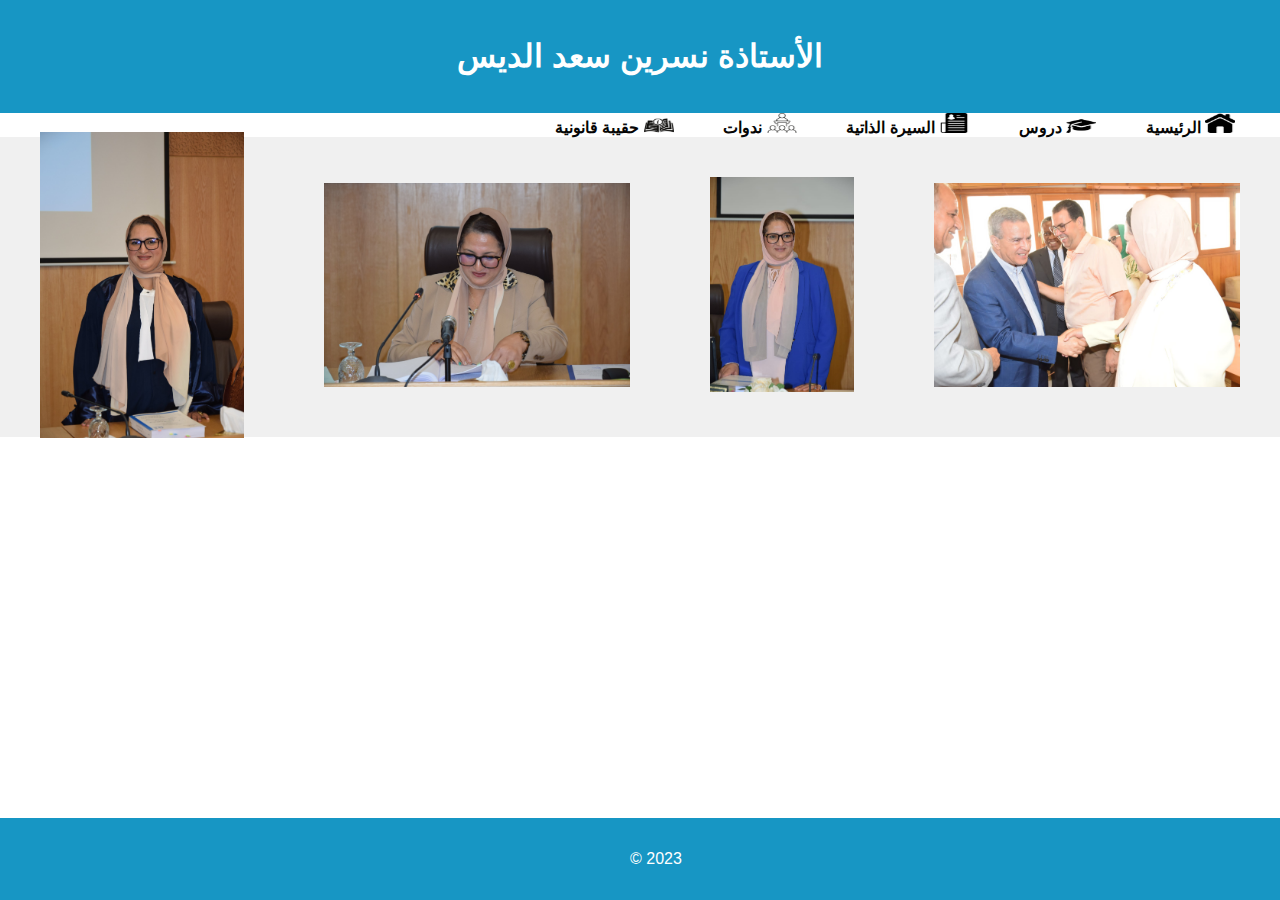
<file: index.html>
<!DOCTYPE html>
<html>
    <head>
        <title>SITE</title>
        <meta charset="UTF-8">
        <meta name="viewport" content="width=device-width, initial-scale=1.0">
        <title>Mon Site Web</title>
        <link rel="stylesheet" href="styles.css">
    </head>
    <body>
       
        <header>
            <h1> الأستاذة نسرين سعد الديس</h1>
        </header>
        <nav class="navigation">
           
            <a href="reference.html"><b>حقيبة قانونية </b><img src="ref.png" alt="ref"></a>
            <a href="conference.html"><b> ندوات </b><img src="conf.png" alt="conf"></a>
            <a href="cv.html"><b>السيرة الذاتية</b> <img src="cv.png" alt="cv"></a>
            <a href="cours.html"><b> دروس </b><img src="pdf.png" alt="pdf"></a>
            <a href="index.html"> <b>الرئيسية </b> <img src="accueil.png" alt="Accueil"></a>
        </nav>
        </header>
    
        <section class="hero">
      

          <figure>
            <img src="npic8.jpeg">
        </figure>

        <figure>
            <img src="npic9.jpeg">
        </figure>

        <figure>
            <img src="npic10.jpeg">
        </figure>

        <figure>
            <img src="npic11.jpeg">
        </figure>
         
        </section>
  
        <footer>
            <p>&copy; 2023 </p>
        </footer>
    </body>
</html>
</file>
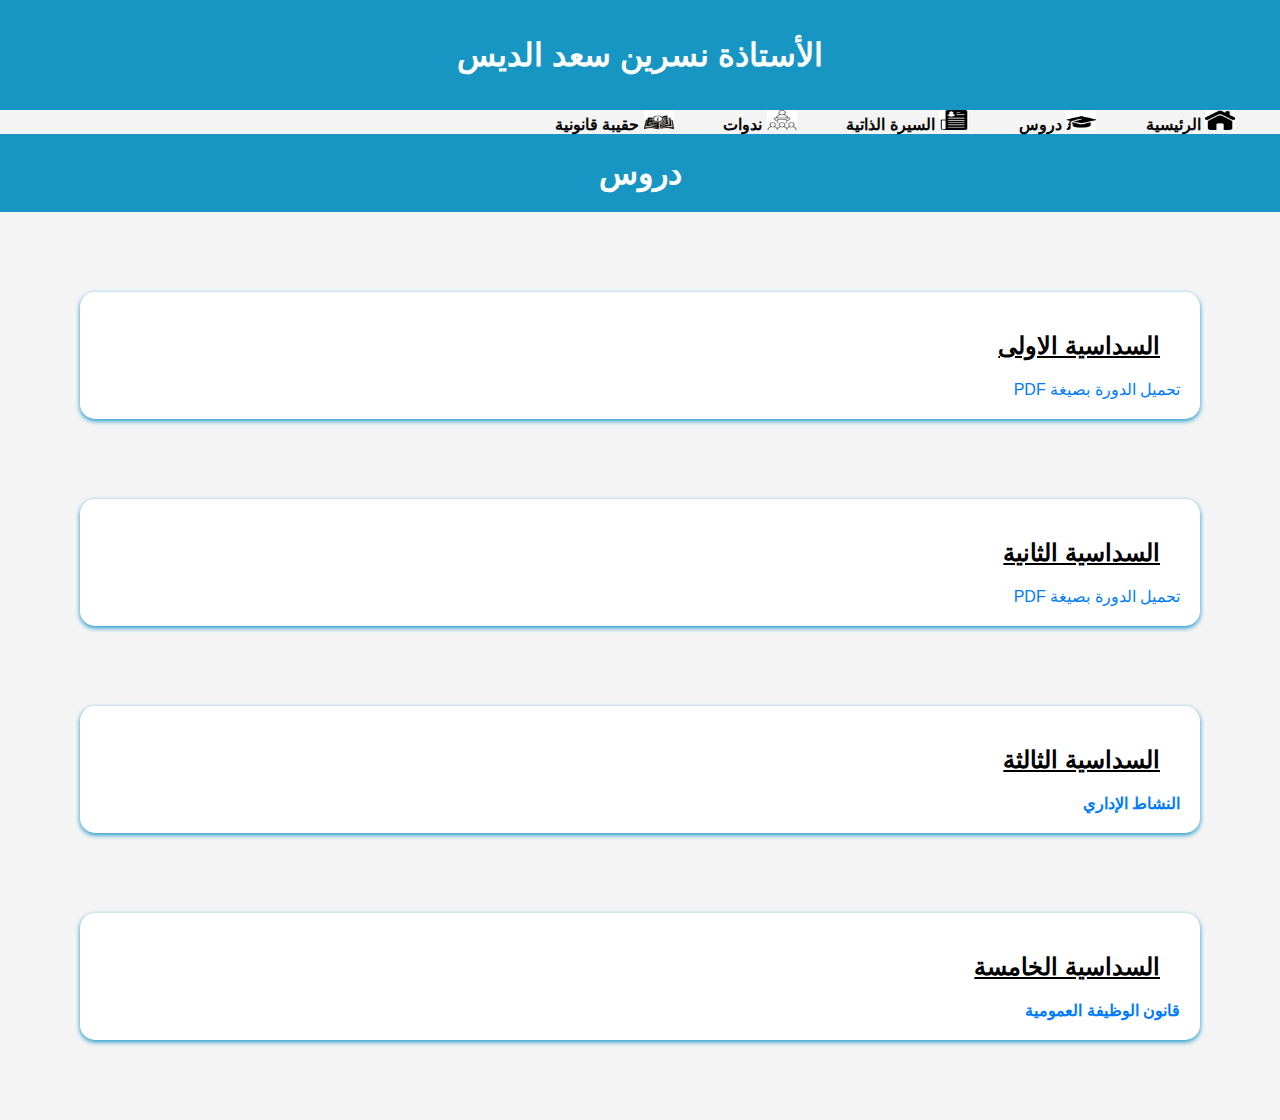
<file: cours.html>
<!DOCTYPE html>
<html lang="en">

<head>
    <meta charset="UTF-8">
    <meta name="viewport" content="width=device-width, initial-scale=1.0">
    <link rel="stylesheet" href="styles.css">
    <title>Cours</title>
    <style>
        body {
            font-family: Arial, sans-serif;
            background-color: #f4f4f4;
            margin: 0;
            padding: 0;
        }

        h1 {
            text-align: center;
            background-color: hwb(196 9% 23%);
            color: #fff;
            padding: 20px;
            margin: 0;

        }

        h2 {
            text-align: right;
            color: hsl(0, 0%, 0%);
            padding: 20px;
            margin: 0;
            text-decoration: underline;
            text-shadow: hwb(0 9% 91%);
        }

        .cours {
            background-color: #fff;
            padding: 20px;
            border-radius: 15px;
            box-shadow: 0 2px 5px hwb(196 9% 23%);
            margin: 80px;
            text-align: right;
          
        }

        a {
            color: #007bff;
            text-decoration: none;
        }

        a:hover {
            text-decoration: underline;
        }
    </style>
</head>

<body>
  
        <header>
            <h1> الأستاذة نسرين سعد الديس</h1>
        </header>
        <nav class="navigation">
           
            <a href="reference.html"><b>حقيبة قانونية </b><img src="ref.png" alt="ref"></a>
            <a href="conference.html"><b> ندوات </b><img src="conf.png" alt="conf"></a>
            <a href="cv.html"><b>السيرة الذاتية</b> <img src="cv.png" alt="cv"></a>
            <a href="cours.html"><b> دروس </b><img src="pdf.png" alt="pdf"></a>
            <a href="index.html"> <b>الرئيسية </b> <img src="accueil.png" alt="Accueil"></a>
        </nav>
     
    <h1>دروس</h1>

    <div class="cours">
        <h2>السداسية الاولى</h2>
        <a href="chemin/vers/cours-mathematiques.pdf" target="_blank"> PDF تحميل الدورة بصيغة </a>
    </div>

    <div class="cours">
        <h2>السداسية الثانية</h2>
        <a href="chemin/vers/cours-physique.pdf" target="_blank"> PDF تحميل الدورة بصيغة </a>
    </div>

    <div class="cours">
        <h2>السداسية الثالثة</h2>
        <a href="النشاط الإداري الحصة الأولى.pdf"> <b>النشاط الإداري </b></a>
    </div>

    <div class="cours">
        <h2>السداسية الخامسة</h2>
        <a href="محاضرات السداسي الخامس.pdf"> <b>    قانون الوظيفة العمومية </b></a>
    </div>
</body>
</html>
</file>
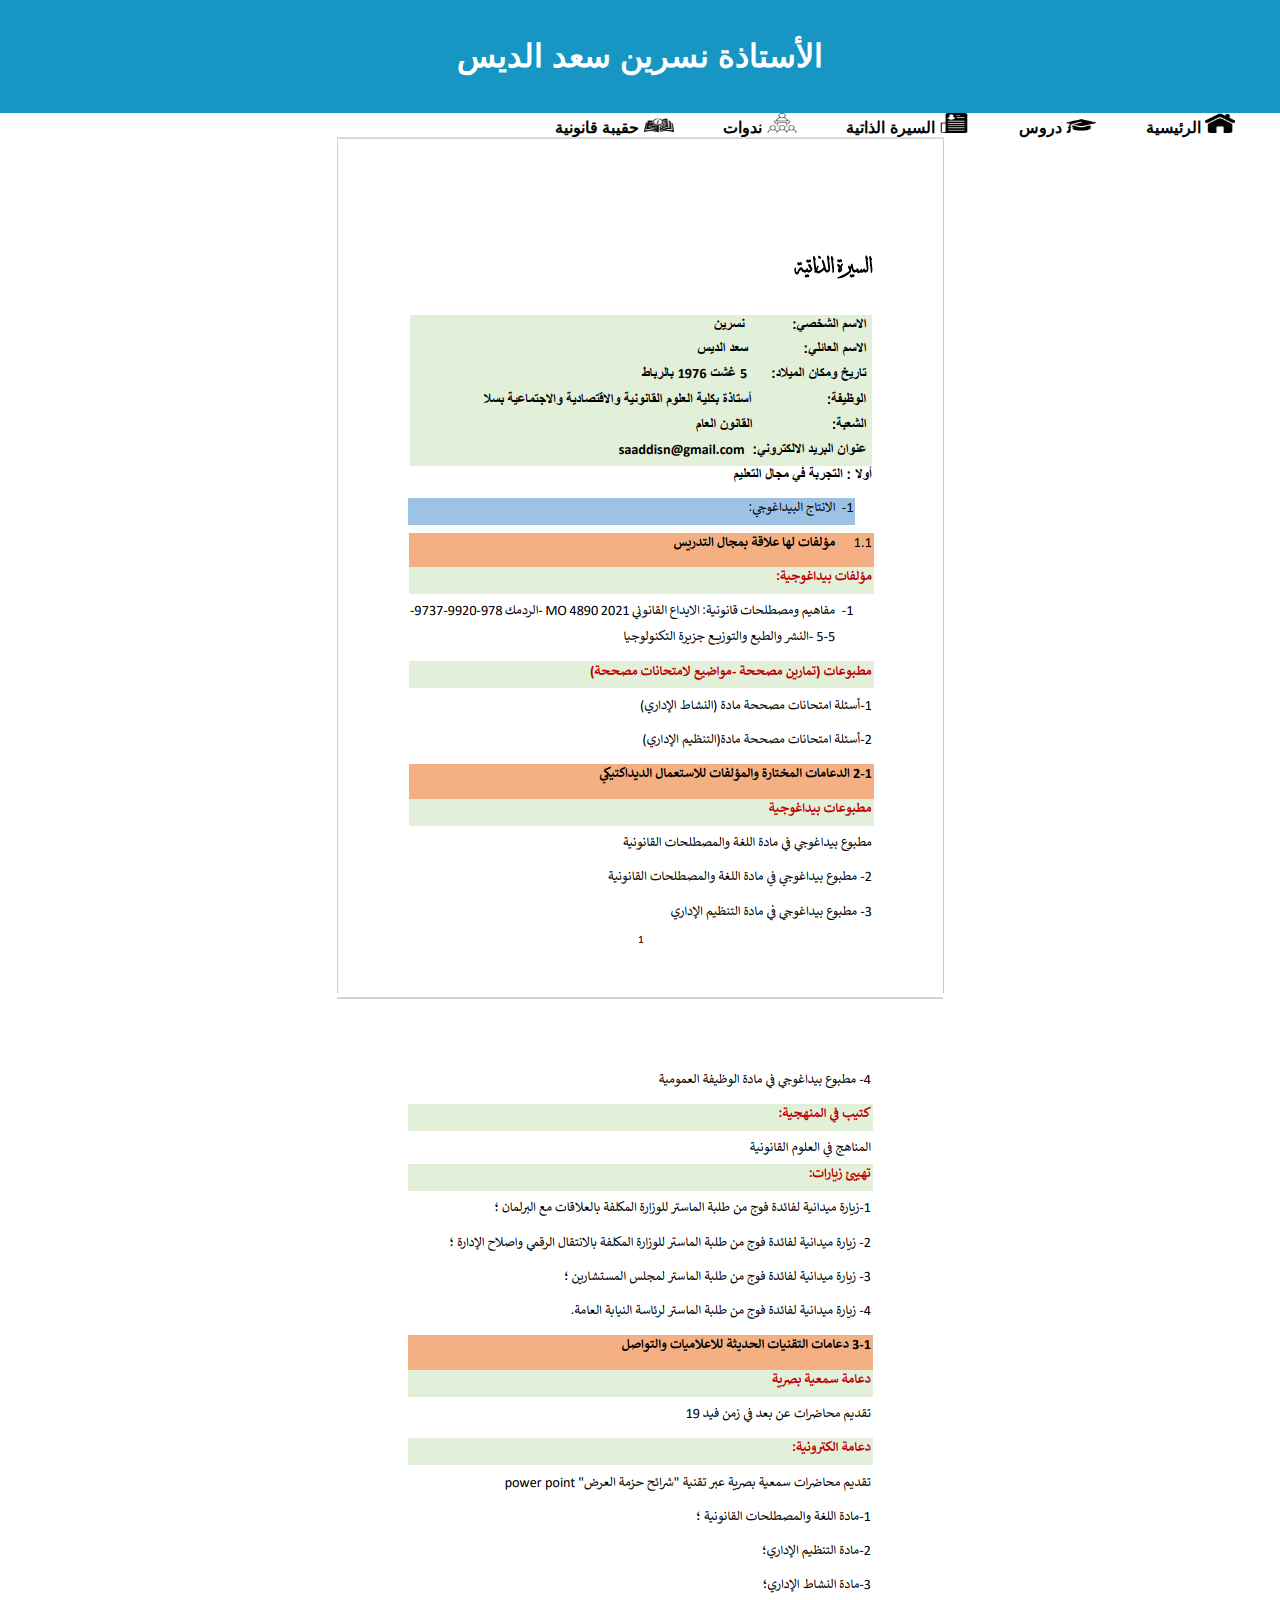
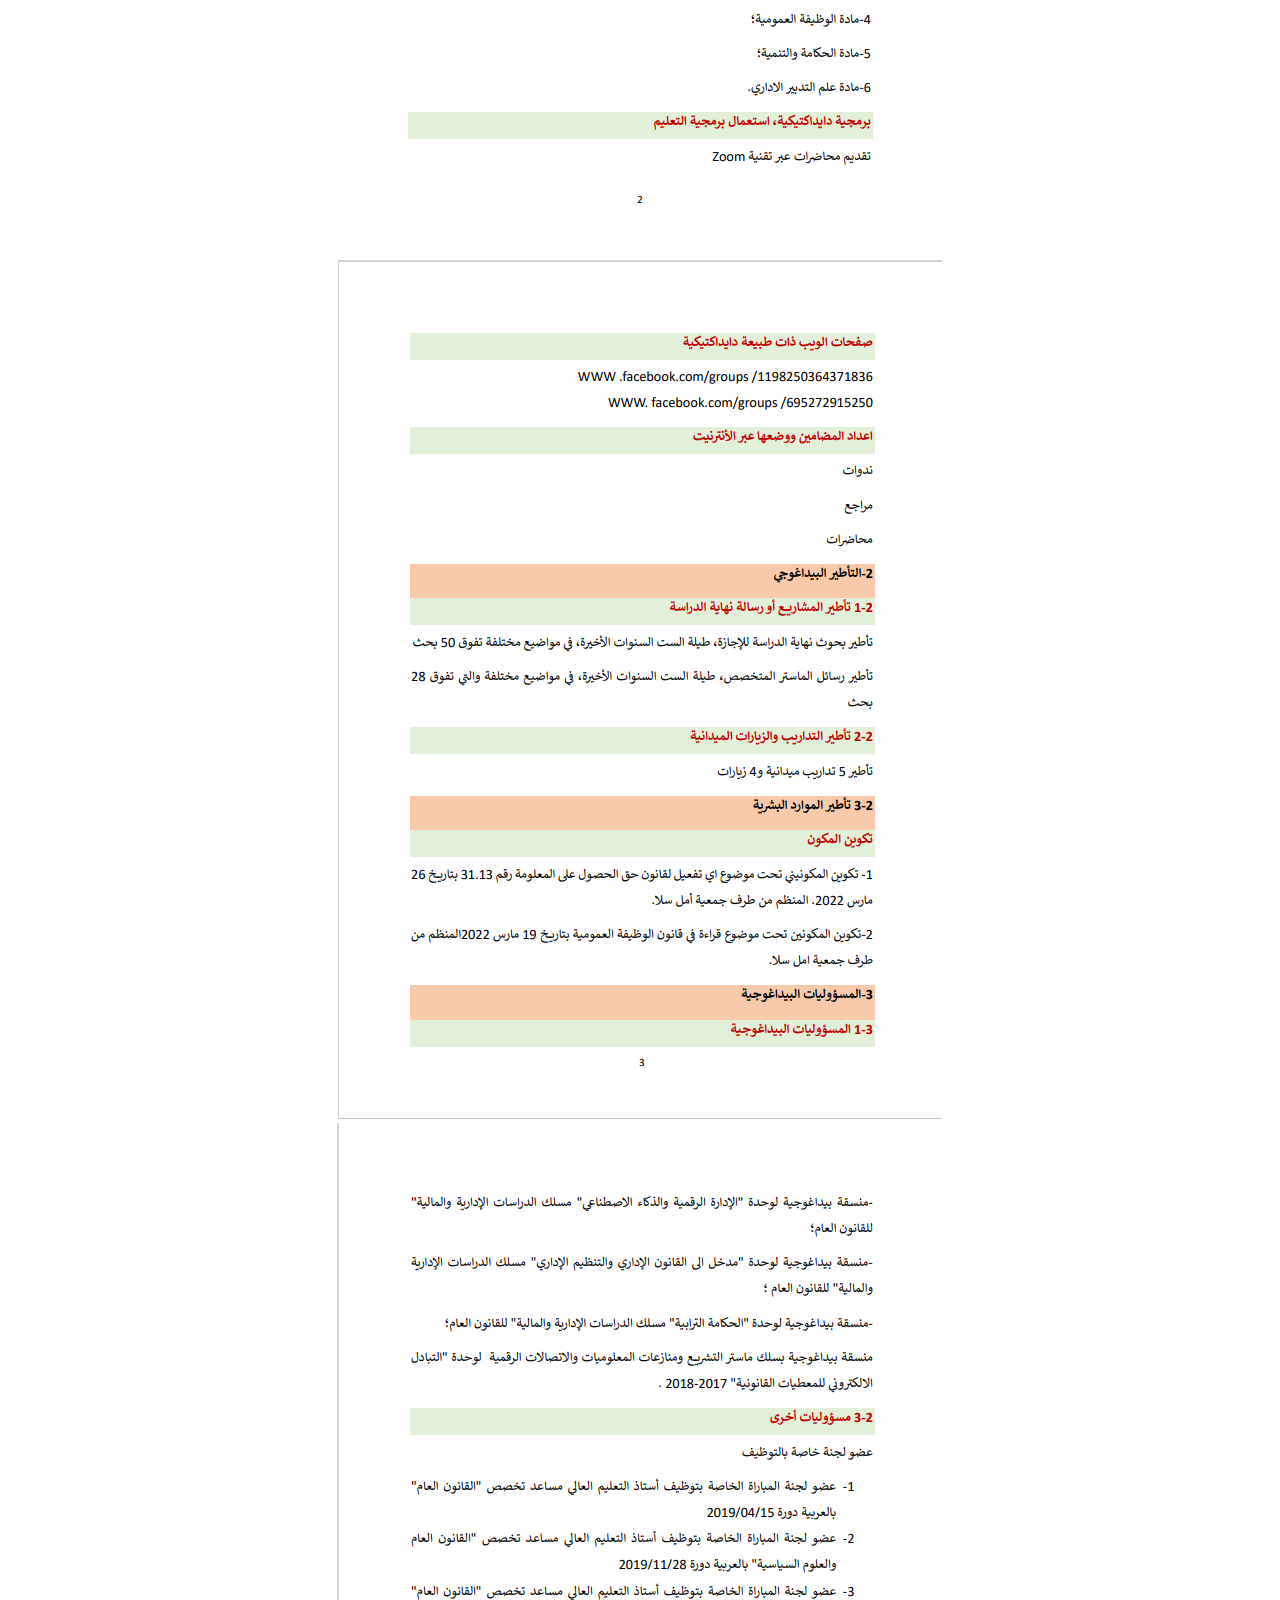
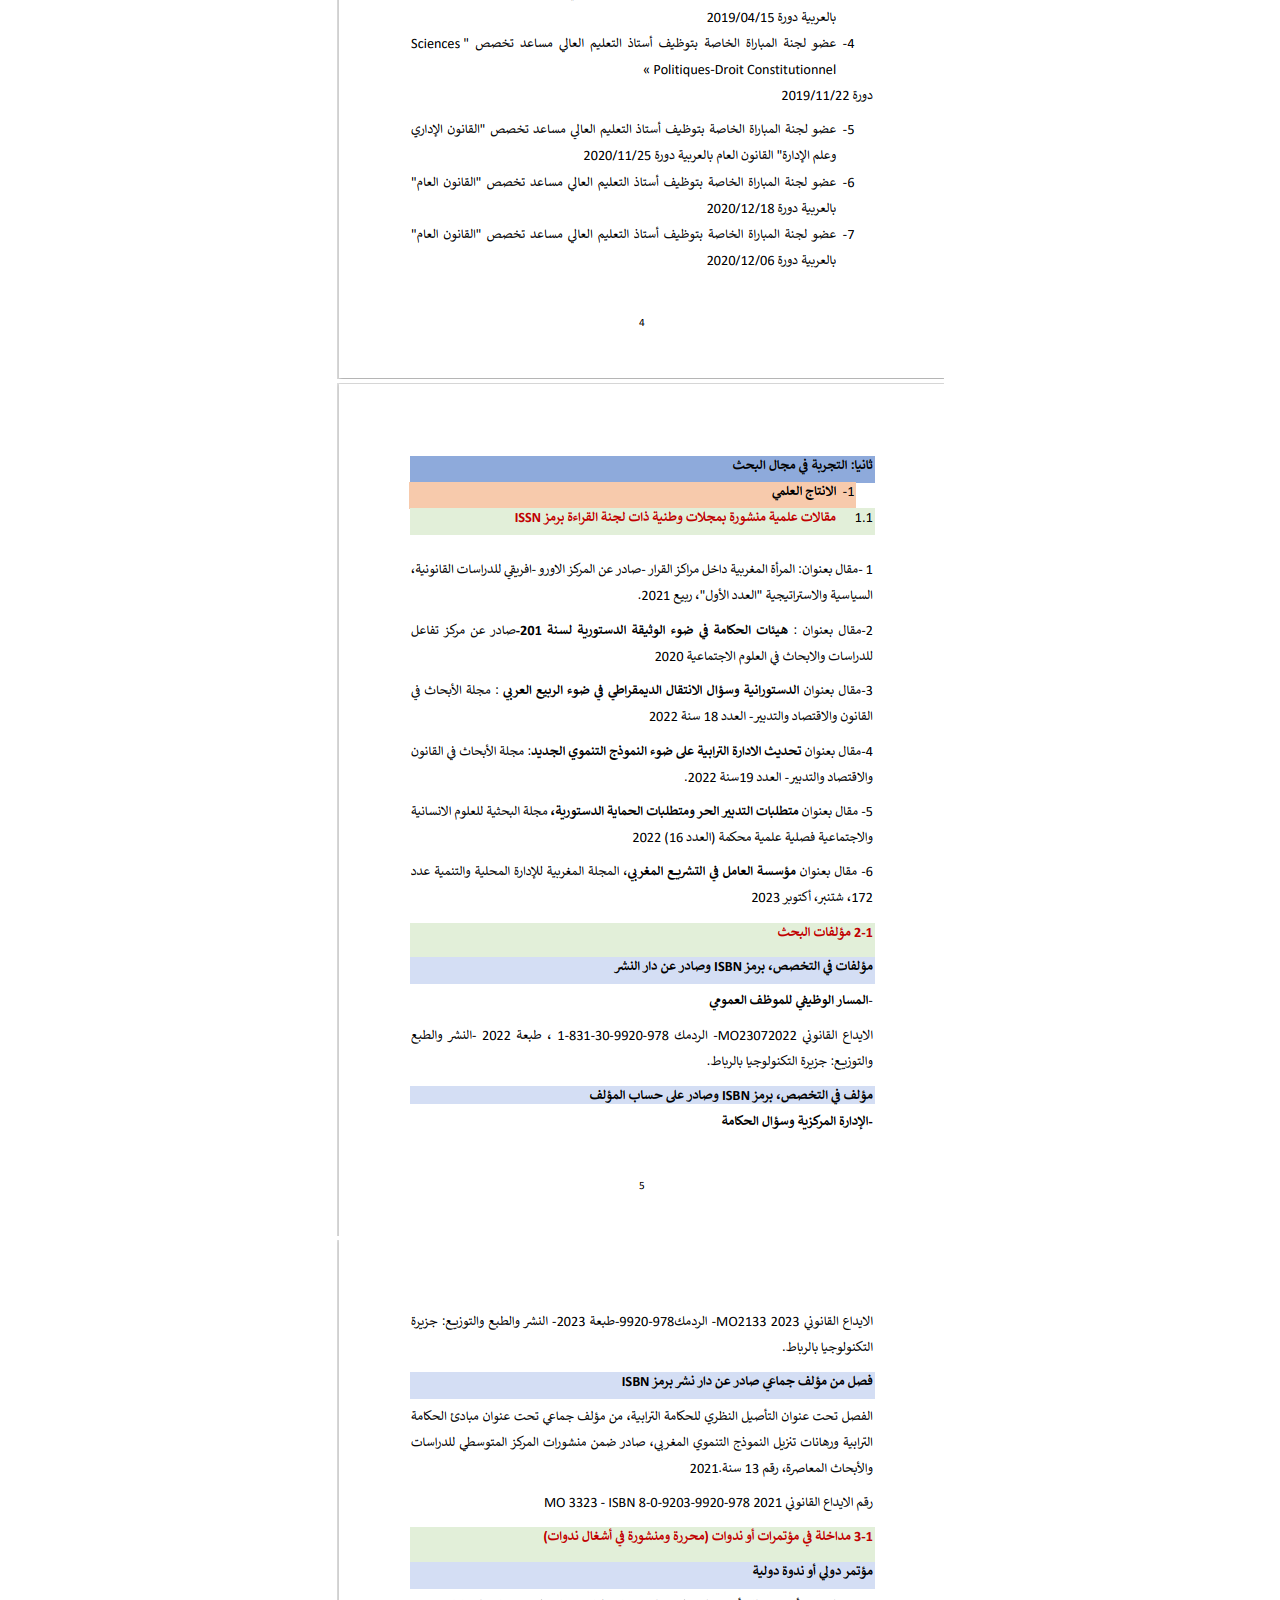
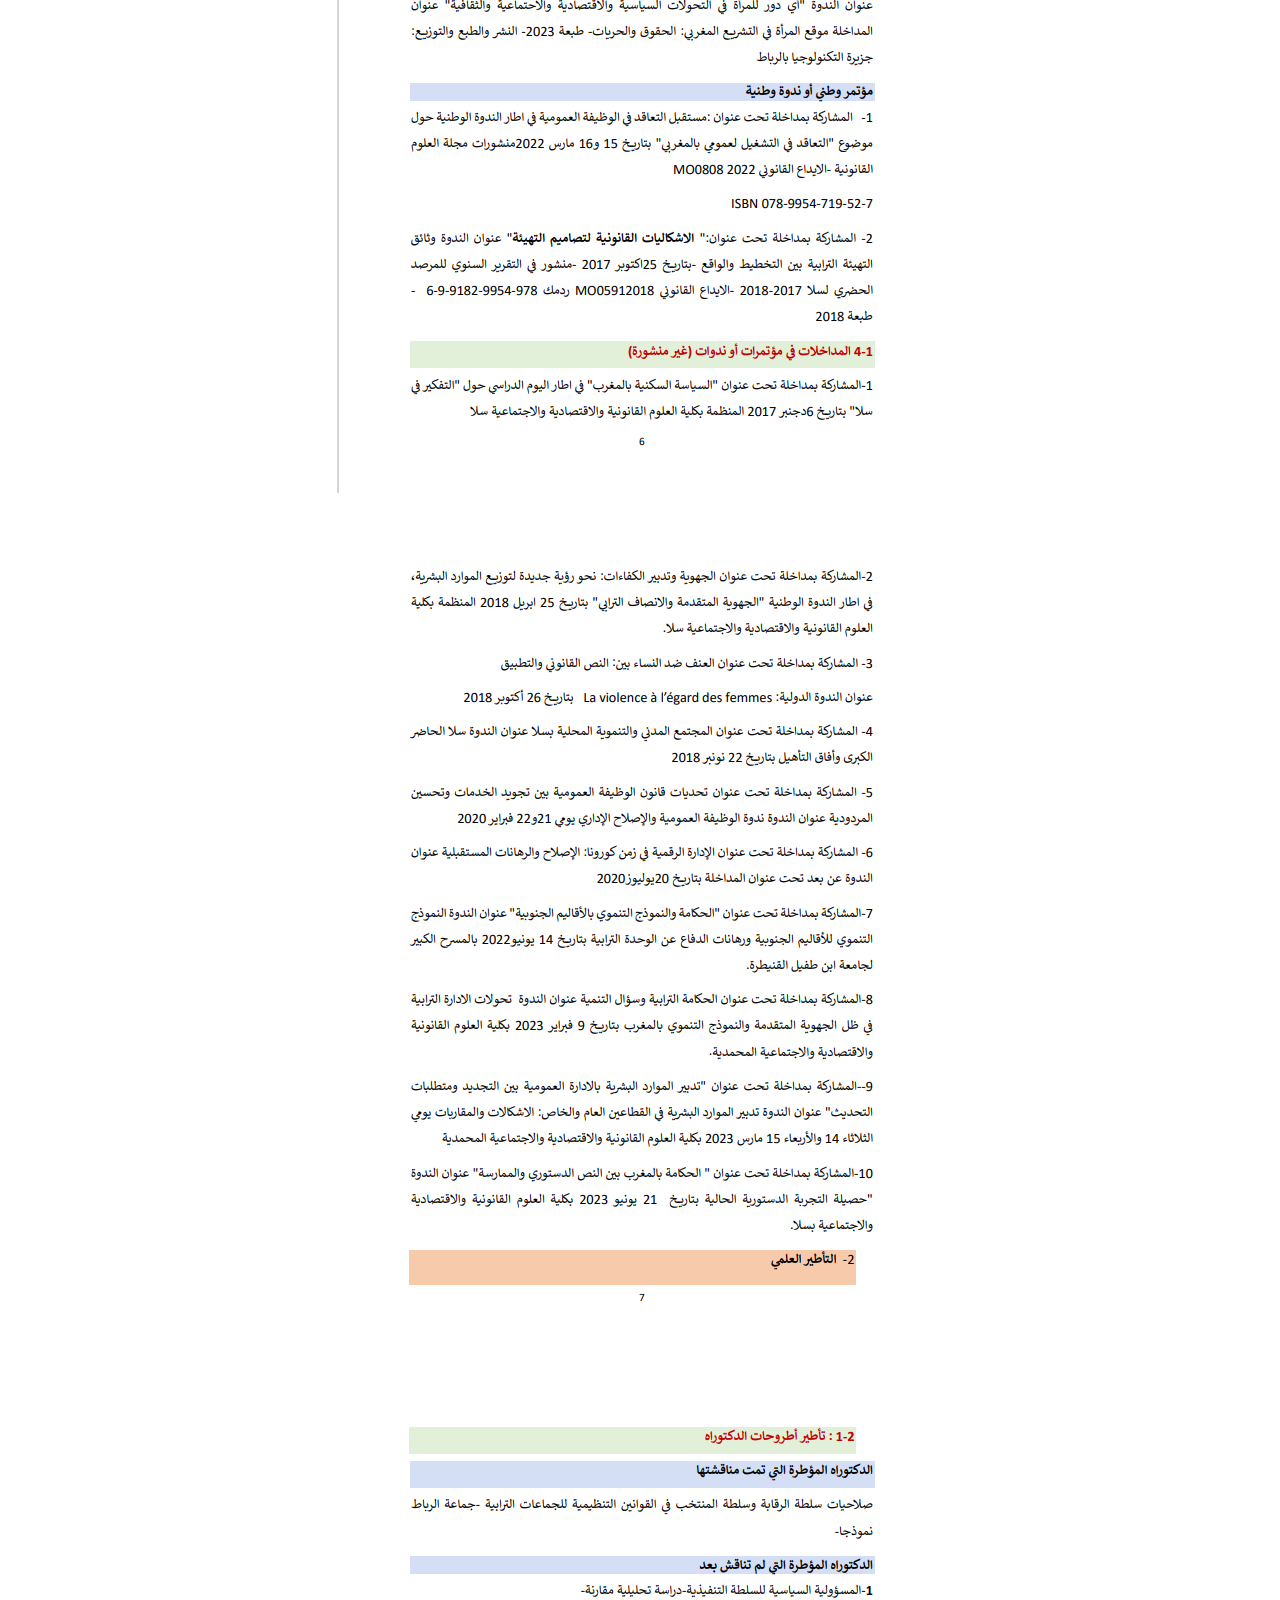
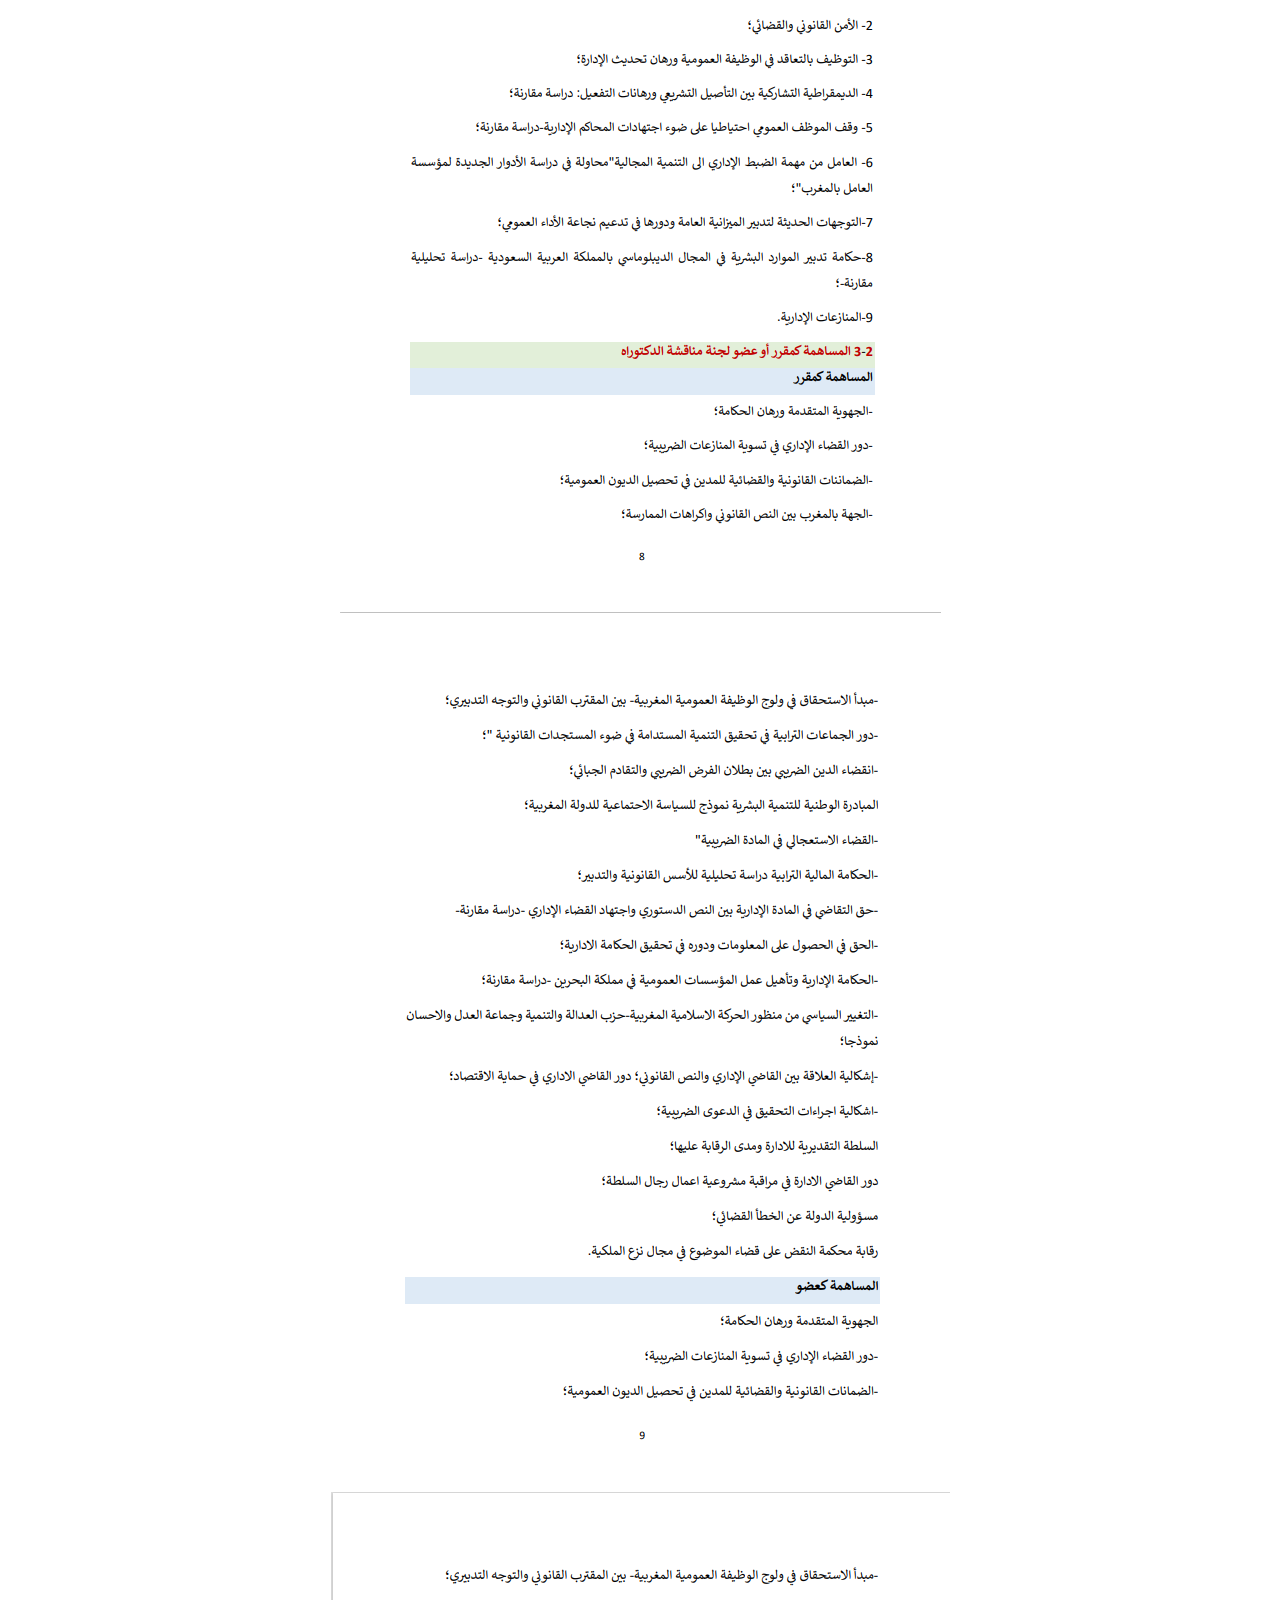
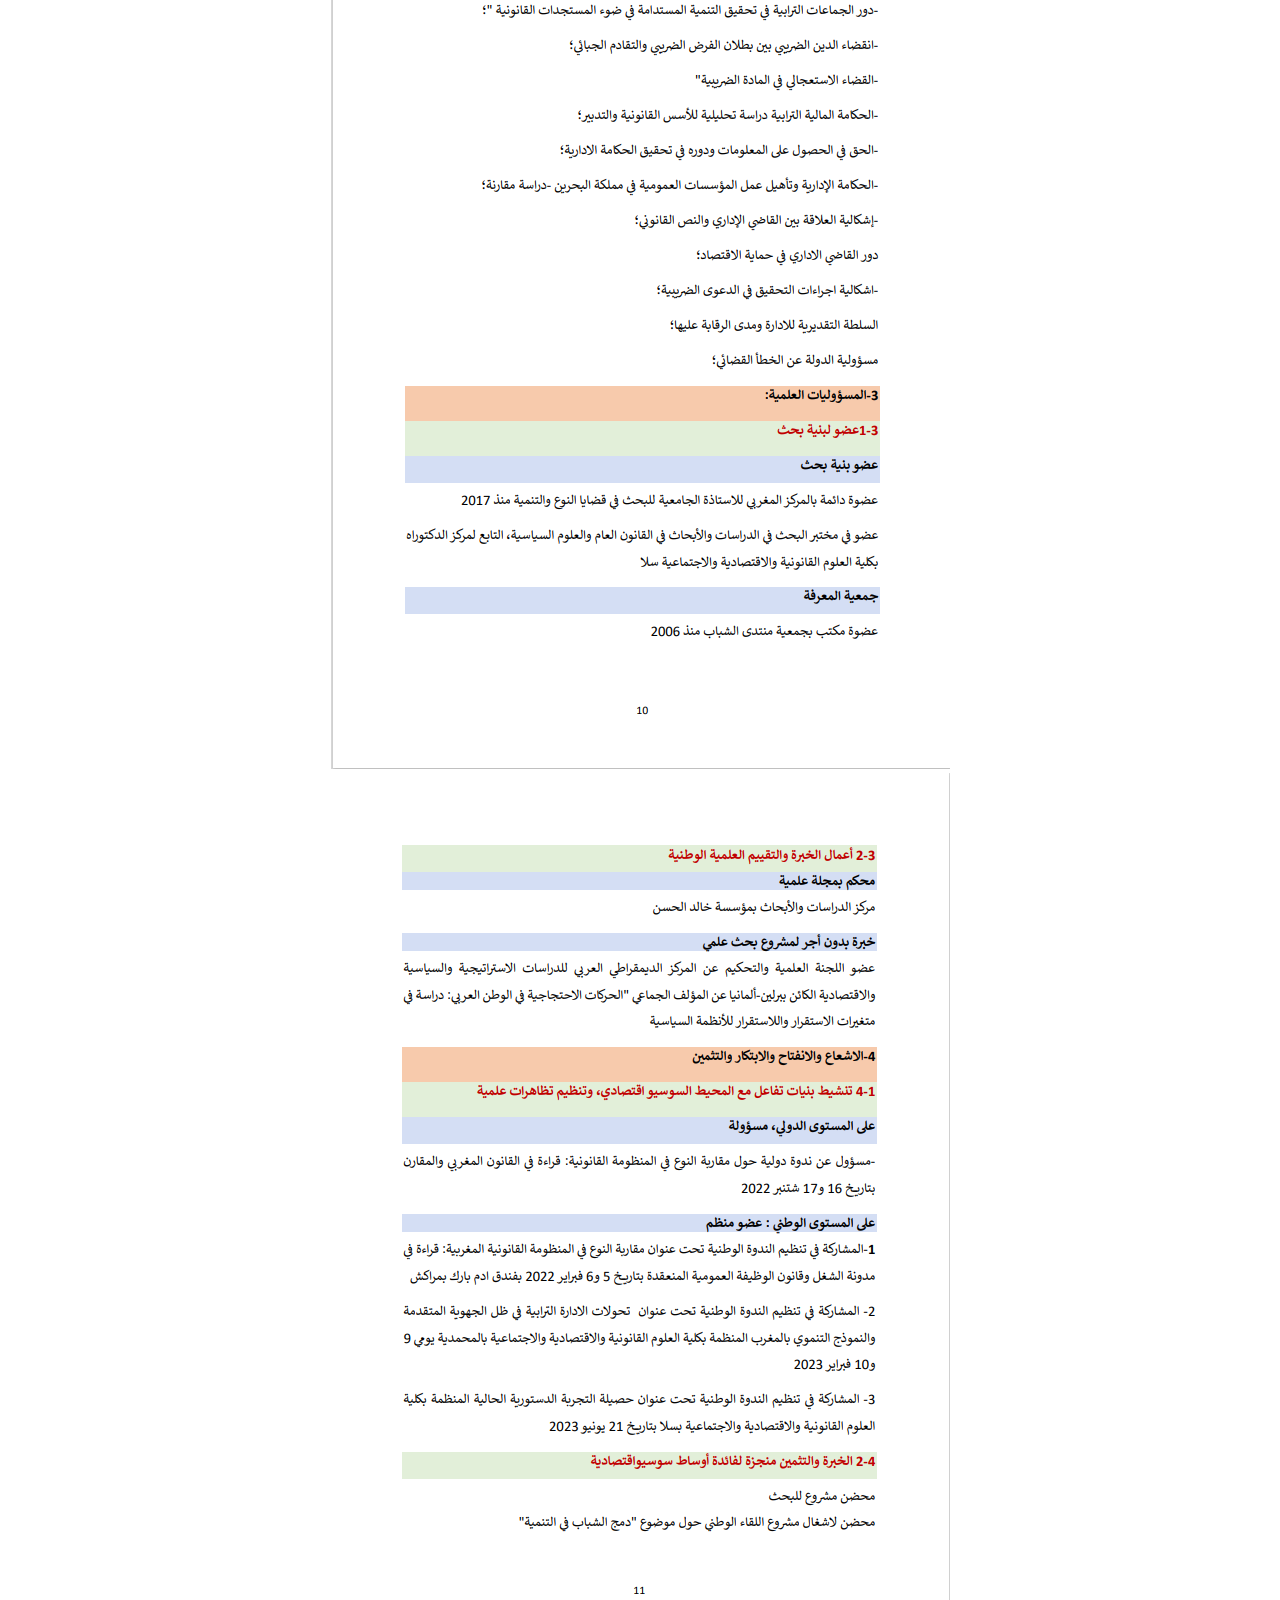
<file: cv.html>
<!DOCTYPE html>
<html>
    <head>
        <title>CV PAGE</title>
        <link rel="stylesheet" href="styles.css">
    </head>
    <body>

        <header>
            <h1> الأستاذة نسرين سعد الديس</h1>
        </header>
        <nav class="navigation">
           
            <a href="reference.html"><b>حقيبة قانونية </b><img src="ref.png" alt="ref"></a>
            <a href="conference.html"><b> ندوات </b><img src="conf.png" alt="conf"></a>
            <a href="cv.html"><b>السيرة الذاتية</b> <img src="cv.png" alt="cv"></a>
            <a href="cours.html"><b> دروس </b><img src="pdf.png" alt="pdf"></a>
            <a href="index.html"> <b>الرئيسية </b> <img src="accueil.png" alt="Accueil"></a>
        </nav>
     <center><img src="cv1.png"></center>
     <center><img src="cv2.png"></center>
     <center><img src="cv3.png"></center>
     <center><img src="cv4.png"></center>
     <center><img src="cv5.png"></center>
     <center><img src="cv6.png"></center>
     <center><img src="cv7.png"></center>
     <center><img src="cv8.png"></center>
    <center><img src="cv9.png"></center>
    <center><img src="cv10.png"></center>
    <center><img src="cv11.png"></center>


    </body>
</html>
</file>
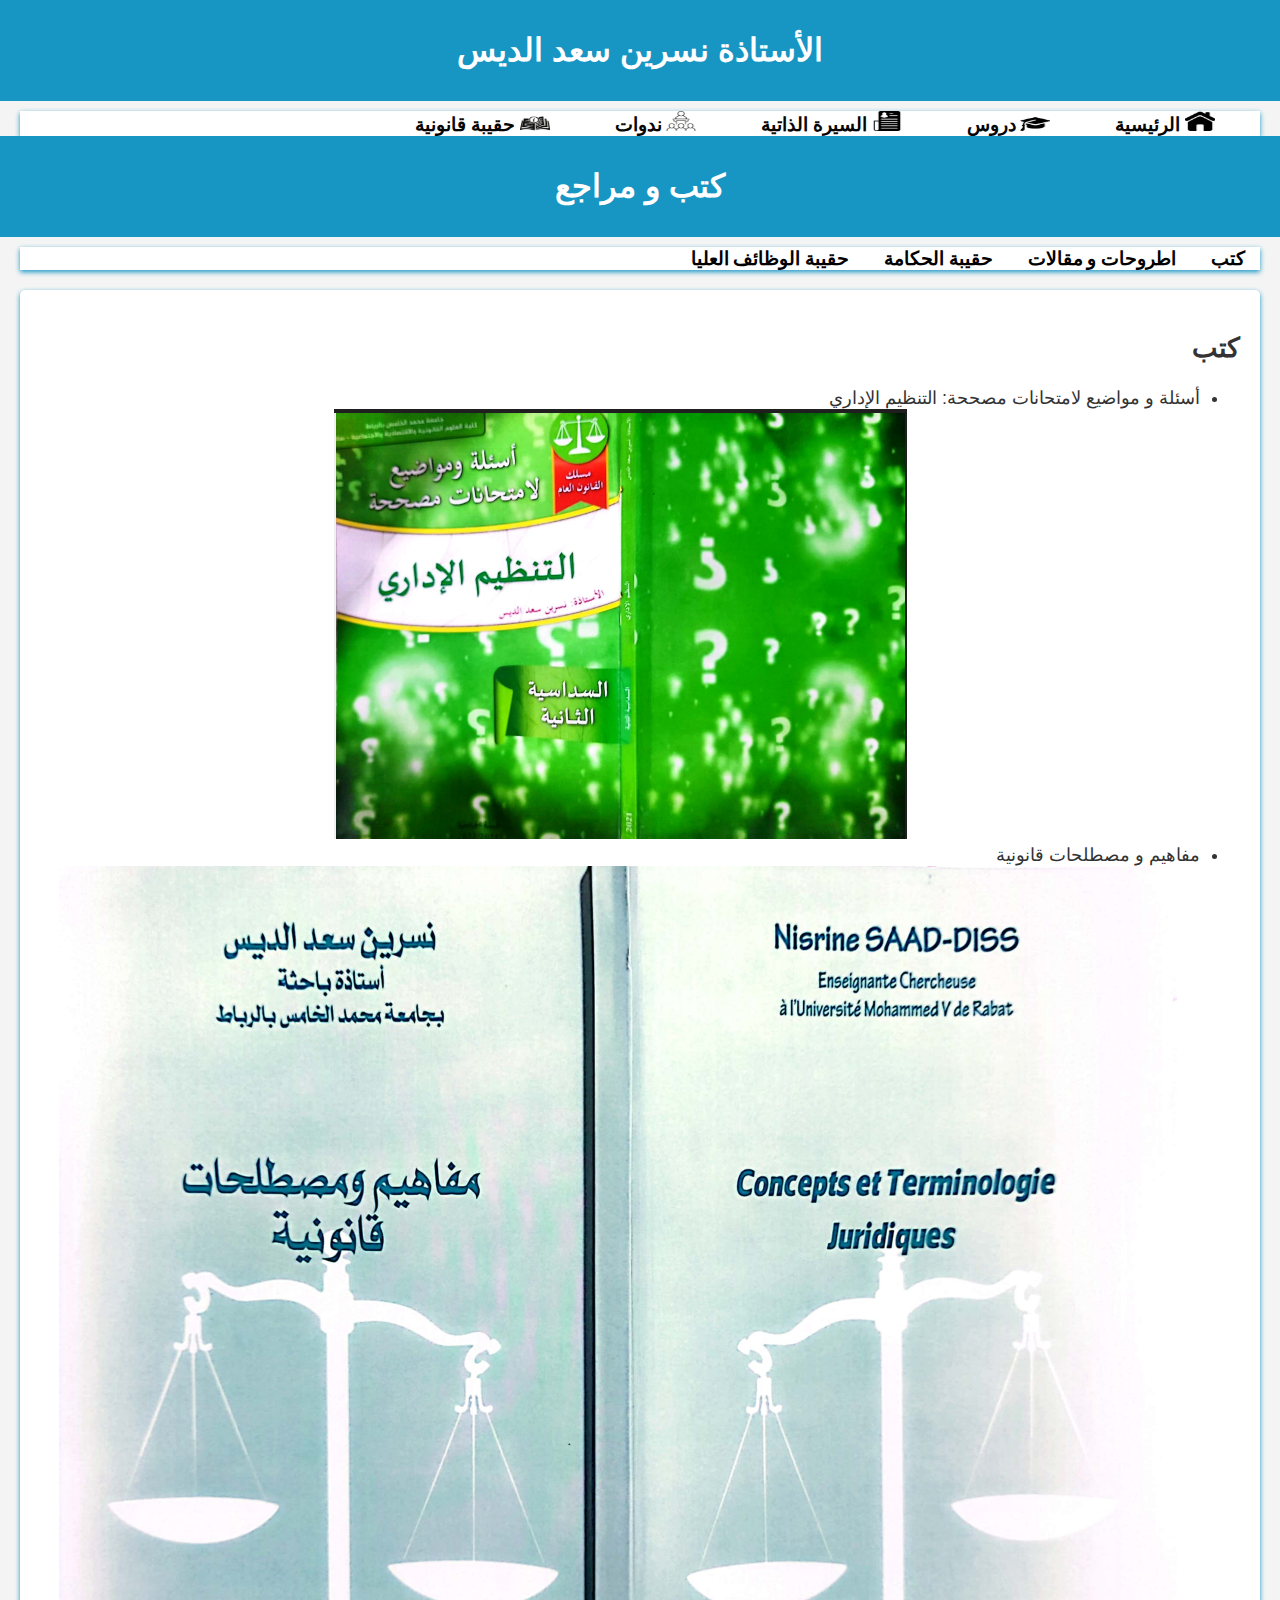
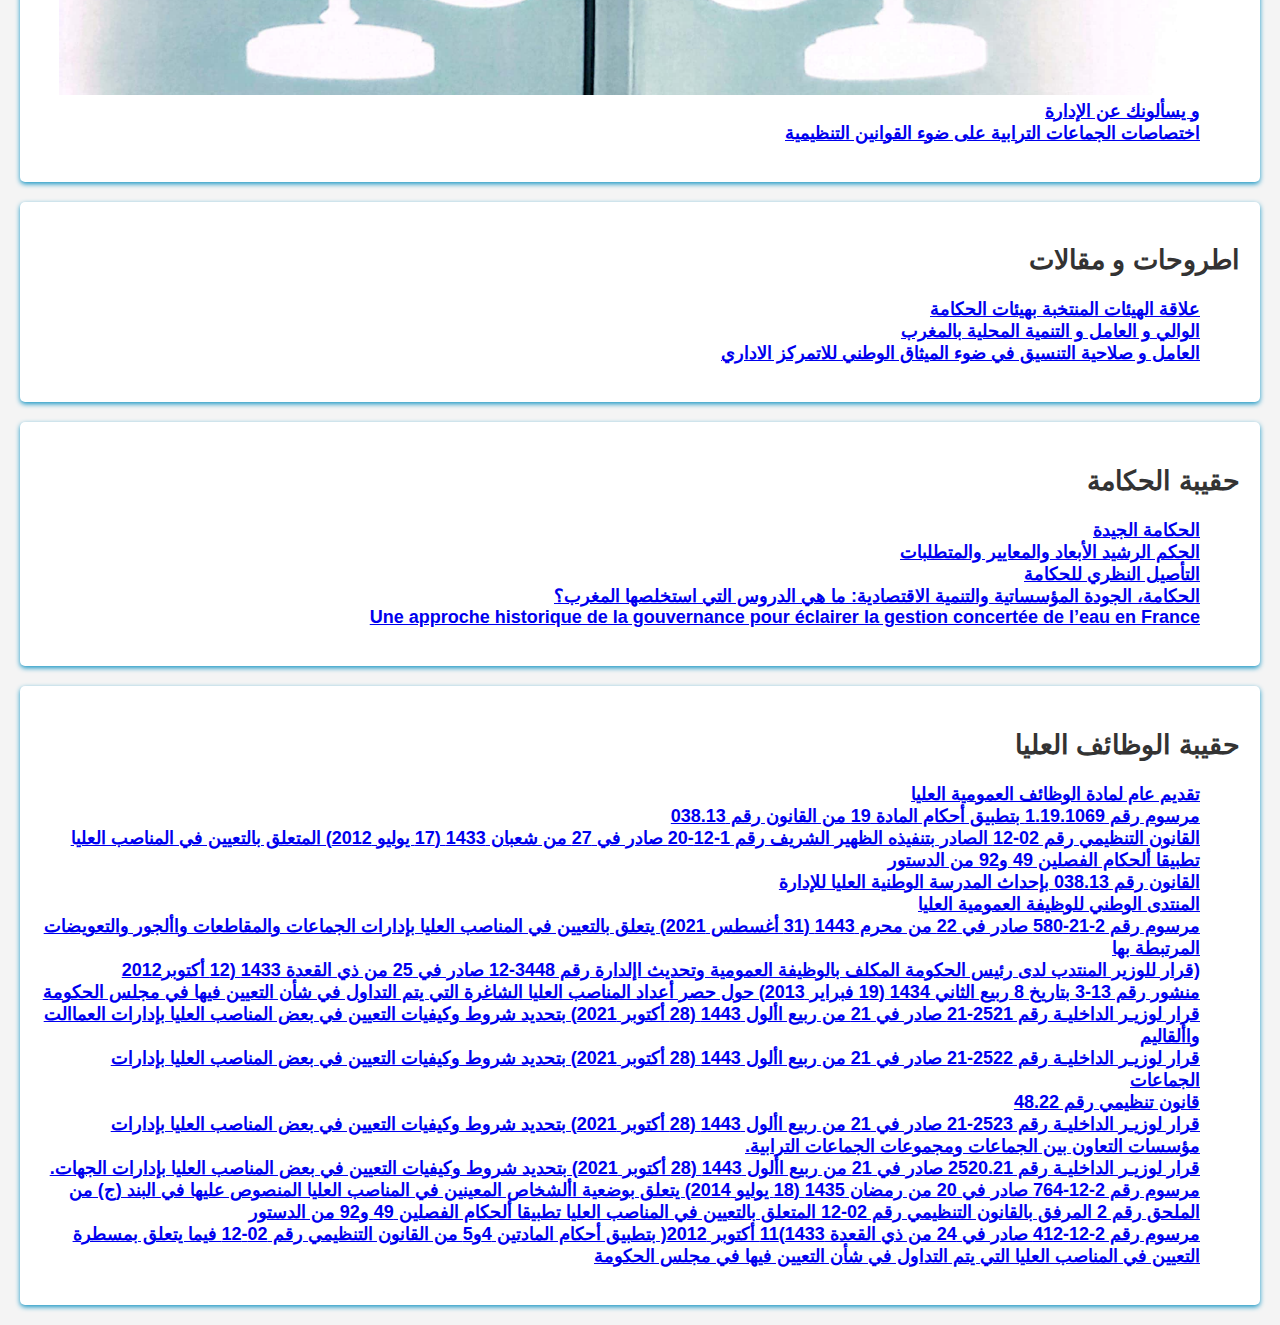
<file: reference.html>
<!DOCTYPE html>
<html lang="en">

<head>
    <meta charset="UTF-8">
    <meta name="viewport" content="width=device-width, initial-scale=1.0">
    <link rel="stylesheet" href="styles.css">
    <title>Mon Site Web</title>
    
   <style>
   body {
    font-family: Arial, sans-serif;
    margin: 0;
    padding: 0;
    background-color: #f4f4f4;
    color: #333;
}

header {
    background-color: hwb(196 9% 23%);
    color: #fff;
    padding: 10px 0;
    text-align: center;

}

nav {
    margin-top: 10px;
    margin-right: 20px;
    margin-left: 20px;
    background-color: #fff;
    text-align: right;
    font-family: 'Amiri', serif;
    font-size: larger;
    box-shadow: 0 2px 5px hwb(196 9% 23%);
    
}

nav a {
    margin: 0 15px;
    color: #000000;
    text-decoration: double;
    font-family: 'Amiri', serif;
    padding-bottom:0 15px ;
   
}

nav a:hover {
    text-decoration: underline;
    font-size: x-large;
}

section {
    padding: 20px;
    margin: 20px;
    background-color: #fff;
    border-radius: 5px;
    box-shadow: 0 2px 5px #17566b1a;
    text-align: right;
    font-size: large;
    box-shadow: 0 2px 5px hwb(196 9% 23%);
}

h1 {
   text-decoration: dotted;
  

}
    </style>
</head>

<body>
    <header>
        <h1> الأستاذة نسرين سعد الديس</h1>
    </header>
    <nav class="navigation">
       
        <a href="reference.html"><b>حقيبة قانونية </b><img src="ref.png" alt="ref"></a>
        <a href="conference.html"><b> ندوات </b><img src="conf.png" alt="conf"></a>
        <a href="cv.html"><b>السيرة الذاتية</b> <img src="cv.png" alt="cv"></a>
        <a href="cours.html"><b> دروس </b><img src="pdf.png" alt="pdf"></a>
        <a href="index.html"> <b>الرئيسية </b> <img src="accueil.png" alt="Accueil"></a>
    </nav>
    </header>
    <header>
        <h1>كتب و مراجع</h1>
    </header>
        <nav >
            <a href="#livres">  <b> كتب </b></a>
            <a href="#articles"><b>اطروحات و  مقالات</b> </a> 
            <a href="#articles2"><b>حقيبة الحكامة</b> </a> 
            <a href="#articles3"><b>حقيبة الوظائف العليا </b> </a> 
            
        </nav>
   

    <section id="livres">
        <h2>كتب</h2>
        <ul style="direction: rtl;">
            <li>أسئلة و مواضيع لامتحانات مصححة: التنظيم الإداري</li>
            <center><img src="couv1.png" style="max-width: 100%; height: auto;"></center>
   
            <li>مفاهيم و مصطلحات قانونية</li>
            <center><img src="couv2.png" style="max-width: 100%; height: auto;"></center>
          
            <a href="Noor-Book.com  ويسألونك عن الإدارة.pdf"> <b>    و يسألونك عن الإدارة  </b></a>
          <br>  <a href="إختصاصات الجماعات الترابية على ضوء ا   نعمممممممممممممممم    لقوانين التنظيمية.pdf"> <b>  اختصاصات الجماعات الترابية على ضوء القوانين التنظيمية  </b></a>
           
        </ul>
    </section>

    <section id="articles">
        <h2>  اطروحات و  مقالات</h2>
        <ul style="direction: rtl;">
            <a href="Copie de هيئات الحكامة.pdf"> <b> علاقة الهيئات المنتخبة بهيئات الحكامة</b></a>
    <br>  <a href="أطروحة الوالي والعامل في التنمية المحلية 2015 (1)_الصفحة الرسمية للأستاذ ياسين كحلي (1) (1) (1).pdf"> <b>الوالي و العامل و التنمية المحلية بالمغرب </b></a>
          <br>  <a href="العامل وصلاجية التنسيق في ضوء الميثاق الوطني للاتمركز الاداري.pdf"> <b>  العامل و صلاحية التنسيق في ضوء الميثاق الوطني للاتمركز الاداري </b></a>
   </ul>
    </section>

      <section id="articles2">
        <h2> حقيبة الحكامة</h2>
        <ul style="direction: rtl;">
            <a href="كتاب الحكامة الجيدة.pdf"> <b>الحكامة الجيدة</b></a>
          <br>  <a href="الحكم-الرشيد-الأبعاد-والمعايير-والمتطلبات.pdf"> <b>الحكم الرشيد الأبعاد والمعايير والمتطلبات </b></a>
          <br>  <a href="التأصيل النظري للحكامة.pdf"> <b> التأصيل النظري للحكامة</b></a>
          <br>  <a href="arabe_gouvernance (1).pdf"> <b>الحكامة، الجودة المؤسساتية والتنمية الاقتصادية: ما هي الدروس التي استخلصها المغرب؟</b></a>
        <br>  <a href="abs863_article (1).pdf"> <b> Une approche historique de la gouvernance pour éclairer la gestion concertée de l’eau en France</b></a>      
        </ul>
    </section>

          <section id="articles3">
        <h2> حقيبة الوظائف العليا</h2>
        <ul style="direction: rtl;">
            <a href="تقديم عام.pdf"> <b> تقديم عام لمادة الوظائف العمومية العليا</b></a>
          <br>  <a href="مرسوم رقم 1.19.1069 بتطبيق أحكام المادة 19 من القانون رقم 038.13.pdf"> <b>مرسوم رقم 1.19.1069 بتطبيق أحكام المادة 19 من القانون رقم 038.13 </b></a>
          <br>  <a href="Loi - 02-12(Ar).pdf"> <b>القانون التنظيمي رقم 02-12 الصادر بتنفيذه الظهير الشريف رقم 1-12-20 صادر في 27 من شعبان 1433 (17 يوليو 2012) المتعلق بالتعيين في المناصب العليا تطبيقا ألحكام الفصلين 49 و92 من الدستور</b></a>
           <br>  <a href="القانون رقم 038.13 بإحداث المدرسة الوطنية العليا للإدارة.pdf"> <b>القانون رقم 038.13 بإحداث المدرسة الوطنية العليا للإدارة</b></a>
           <br>  <a href="المنتدى الوطني للوظيفة العمومية العليا.pdf"> <b> المنتدى الوطني للوظيفة العمومية العليا</b></a>      
            <br>  <a href="Décrêt - 2-21-580(Ar).pdf"> <b> مرسوم رقم 2-21-580 صادر في 22 من محرم 1443 (31 أغسطس 2021) يتعلق بالتعيين في المناصب العليا بإدارات الجماعات والمقاطعات واألجور والتعويضات المرتبطة بها</b></a>
            <br>  <a href="Arrêté - 3448-12(Ar).pdf"> <b>(قرار للوزير المنتدب لدى رئيس الحكومة المكلف بالوظيفة العمومية وتحديث اإلدارة رقم 3448-12 صادر في 25 من ذي القعدة 1433 (12 أكتوبر2012 </b></a>
            <br>  <a href="Circulaire - 3-13-cab(Ar).pdf"> <b>منشور رقم 13-3 بتاريخ 8 ربيع الثاني 1434 (19 فبراير 2013) حول حصر أعداد المناصب العليا الشاغرة التي يتم التداول في شأن التعيين فيها في مجلس الحكومة</b></a>
            <br>  <a href="Arrêté - 2521-21(Ar).pdf"> <b> قرار لوزيـر الداخليـة رقم 2521-21 صادر في 21 من ربيع األول 1443 (28 أكتوبر 2021) بتحديد شروط وكيفيات التعيين في بعض المناصب العليا بإدارات العماالت واألقاليم</b></a>
            <br>  <a href="Arrêté - 2522-21(Ar).pdf"> <b>قرار لوزيـر الداخليـة رقم 2522-21 صادر في 21 من ربيع األول 1443 (28 أكتوبر 2021) بتحديد شروط وكيفيات التعيين في بعض المناصب العليا بإدارات الجماعات</b></a>
            <br>  <a href="48.22.pdf"> <b> قانون تنظيمي رقم 48.22</b></a>
            <br>  <a href="Arrêté - 2523-21(Ar).pdf"> <b> قرار لوزيـر الداخليـة رقم 2523-21 صادر في 21 من ربيع األول 1443 (28 أكتوبر 2021) بتحديد شروط وكيفيات التعيين في بعض المناصب العليا بإدارات مؤسسات التعاون بين الجماعات ومجموعات الجماعات الترابية.</b></a>
            <br>  <a href="Arrêté - 2520-21(Ar).pdf"> <b> قرار لوزيـر الداخليـة رقم 2520.21 صادر في 21 من ربيع األول 1443 (28 أكتوبر 2021) بتحديد شروط وكيفيات التعيين في بعض المناصب العليا بإدارات الجهات.</b></a>
            <br>  <a href="Décrêt - 2-12-764(Ar).pdf"> <b> مرسوم رقم 2-12-764 صادر في 20 من رمضان 1435 (18 يوليو 2014) يتعلق بوضعية األشخاص
المعينين في المناصب العليا المنصوص عليها في البند (ج) من الملحق رقم 2 المرفق بالقانون التنظيمي رقم 02-12 المتعلق بالتعيين في المناصب العليا تطبيقا ألحكام الفصلين 49 و92 من الدستور</b></a>
            <br>  <a href="Décrêt - 2-12-412(Ar).pdf"> <b> مرسوم رقم 2-12-412 صادر في 24 من ذي القعدة 1433)11 أكتوبر 2012( بتطبيق أحكام المادتين 4و5 من القانون التنظيمي رقم 02-12 فيما يتعلق بمسطرة التعيين في المناصب العليا التي يتم التداول في شأن التعيين فيها في مجلس الحكومة</b></a>
        </ul>
    </section>

</body>

</html>
</file>
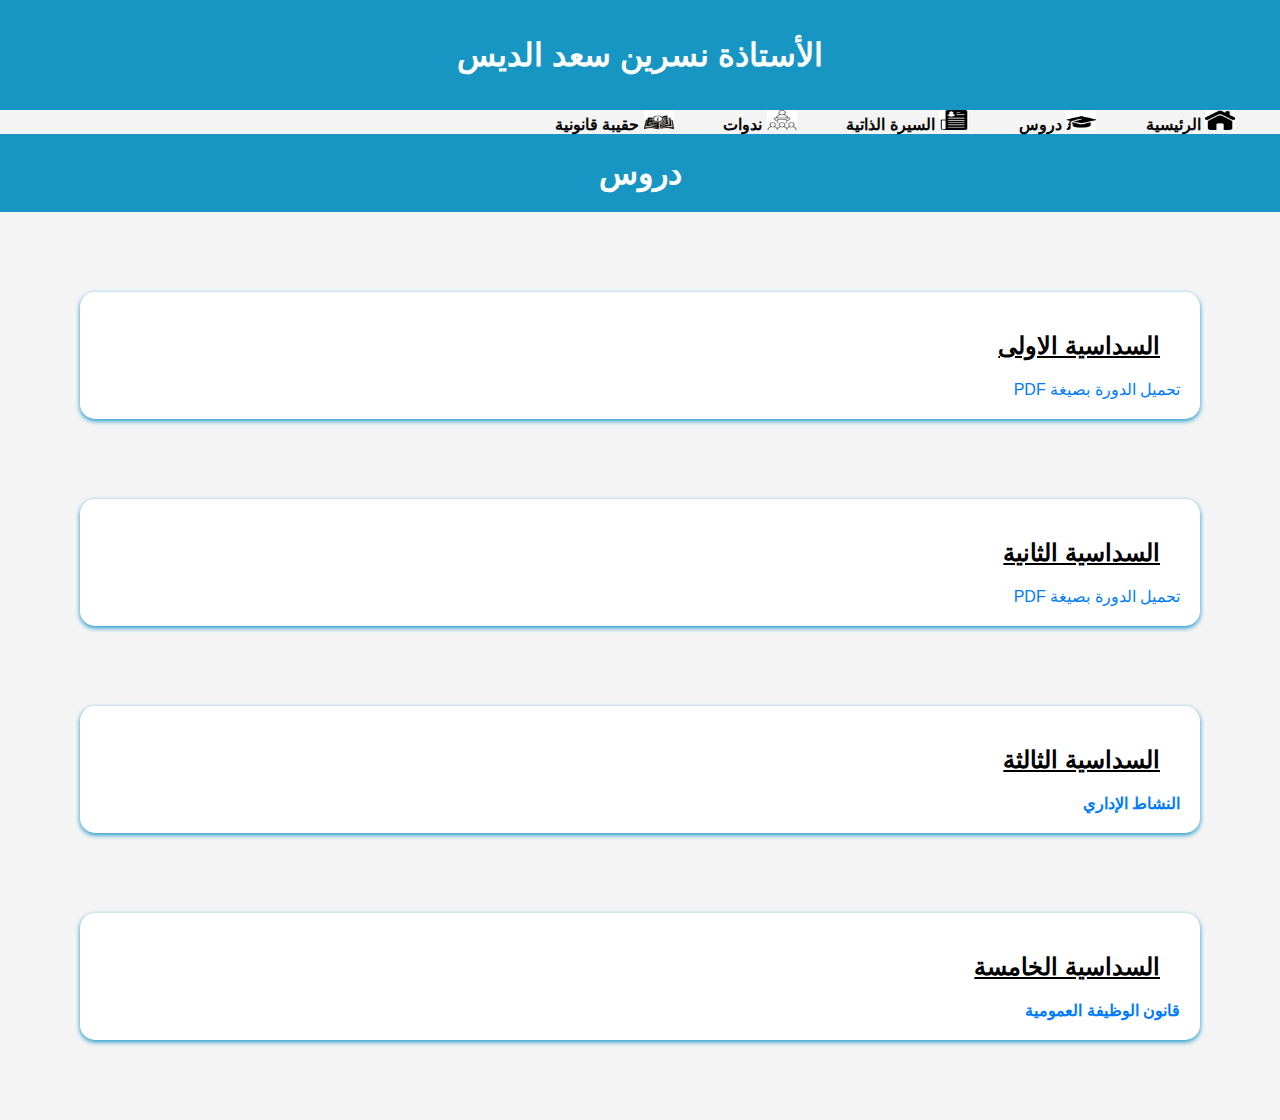
<file: site/cours.html>
<!DOCTYPE html>
<html lang="en">

<head>
    <meta charset="UTF-8">
    <meta name="viewport" content="width=device-width, initial-scale=1.0">
    <link rel="stylesheet" href="styles.css">
    <title>Cours</title>
    <style>
        body {
            font-family: Arial, sans-serif;
            background-color: #f4f4f4;
            margin: 0;
            padding: 0;
        }

        h1 {
            text-align: center;
            background-color: hwb(196 9% 23%);
            color: #fff;
            padding: 20px;
            margin: 0;

        }

        h2 {
            text-align: right;
            color: hsl(0, 0%, 0%);
            padding: 20px;
            margin: 0;
            text-decoration: underline;
            text-shadow: hwb(0 9% 91%);
        }

        .cours {
            background-color: #fff;
            padding: 20px;
            border-radius: 15px;
            box-shadow: 0 2px 5px hwb(196 9% 23%);
            margin: 80px;
            text-align: right;
          
        }

        a {
            color: #007bff;
            text-decoration: none;
        }

        a:hover {
            text-decoration: underline;
        }
    </style>
</head>

<body>
  
        <header>
            <h1> الأستاذة نسرين سعد الديس</h1>
        </header>
        <nav class="navigation">
           
            <a href="reference.html"><b>حقيبة قانونية </b><img src="ref.png" alt="ref"></a>
            <a href="conference.html"><b> ندوات </b><img src="conf.png" alt="conf"></a>
            <a href="cv.html"><b>السيرة الذاتية</b> <img src="cv.png" alt="cv"></a>
            <a href="cours.html"><b> دروس </b><img src="pdf.png" alt="pdf"></a>
            <a href="index.html"> <b>الرئيسية </b> <img src="accueil.png" alt="Accueil"></a>
        </nav>
     
    <h1>دروس</h1>

    <div class="cours">
        <h2>السداسية الاولى</h2>
        <a href="chemin/vers/cours-mathematiques.pdf" target="_blank"> PDF تحميل الدورة بصيغة </a>
    </div>

    <div class="cours">
        <h2>السداسية الثانية</h2>
        <a href="chemin/vers/cours-physique.pdf" target="_blank"> PDF تحميل الدورة بصيغة </a>
    </div>

    <div class="cours">
        <h2>السداسية الثالثة</h2>
        <a href="C:\Users\acer\OneDrive\Bureau\site\النشاط الإداري الحصة الأولى.pdf"> <b>النشاط الإداري </b></a>
    </div>

    <div class="cours">
        <h2>السداسية الخامسة</h2>
        <a href="C:\Users\acer\OneDrive\Bureau\site\محاضرات السداسي الخامس.pdf"> <b>    قانون الوظيفة العمومية </b></a>
    </div>
</body>
</html>
</file>
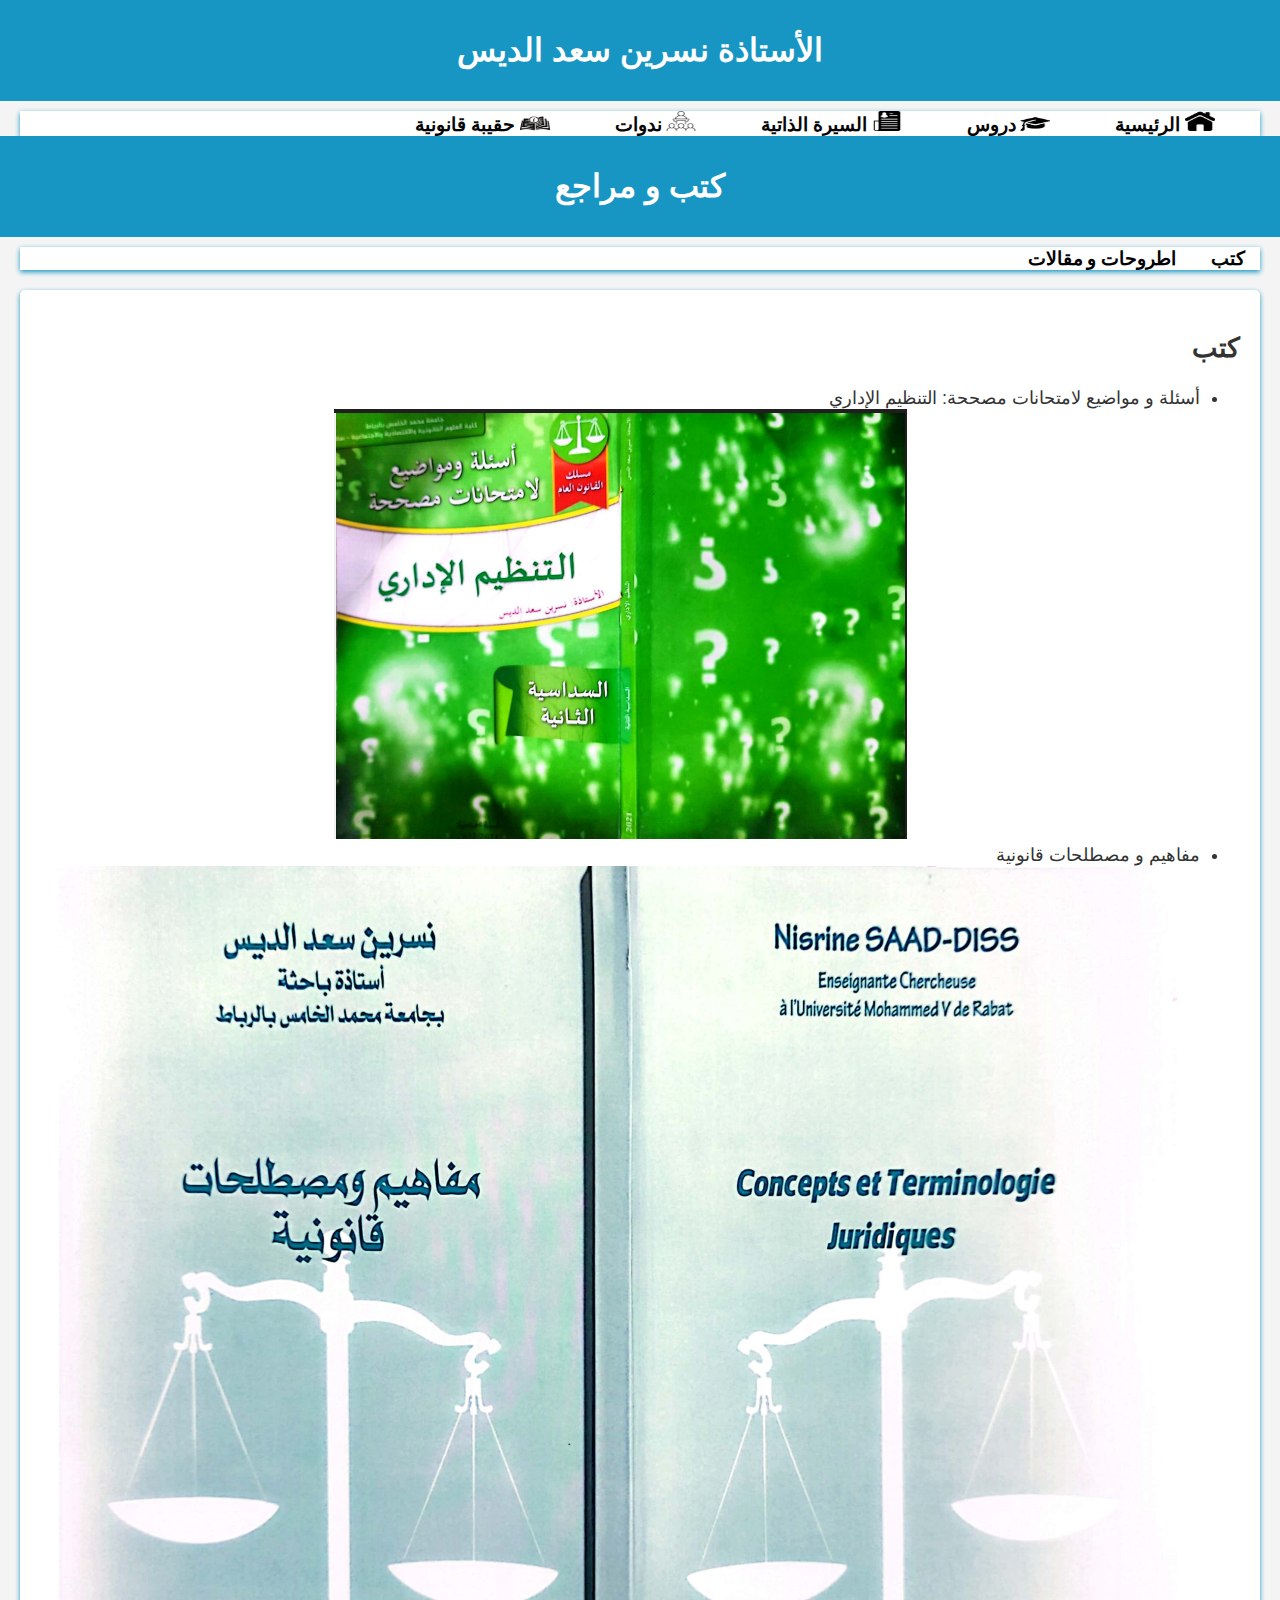
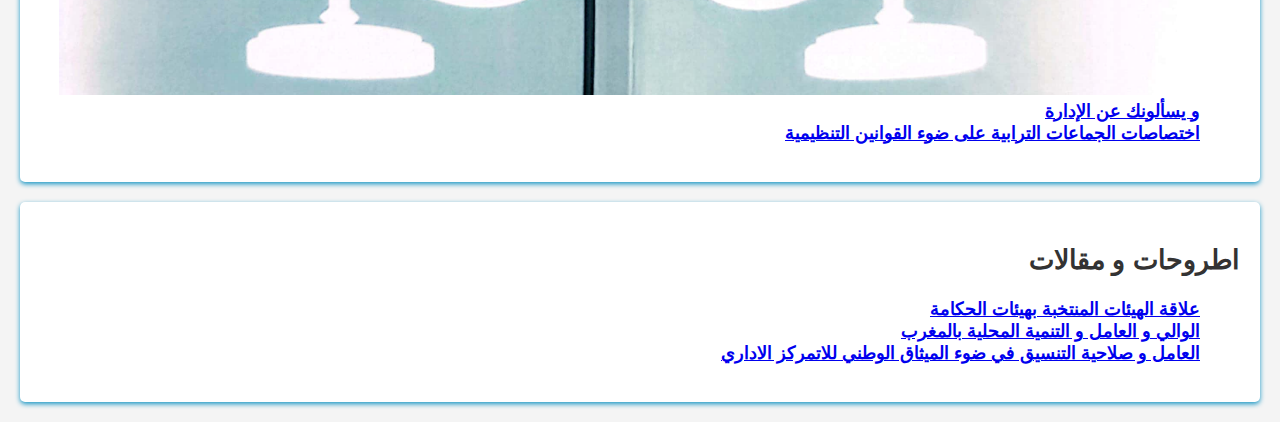
<file: site/reference.html>
<!DOCTYPE html>
<html lang="en">

<head>
    <meta charset="UTF-8">
    <meta name="viewport" content="width=device-width, initial-scale=1.0">
    <link rel="stylesheet" href="styles.css">
    <title>Mon Site Web</title>
    
   <style>
   body {
    font-family: Arial, sans-serif;
    margin: 0;
    padding: 0;
    background-color: #f4f4f4;
    color: #333;
}

header {
    background-color: hwb(196 9% 23%);
    color: #fff;
    padding: 10px 0;
    text-align: center;

}

nav {
    margin-top: 10px;
    margin-right: 20px;
    margin-left: 20px;
    background-color: #fff;
    text-align: right;
    font-family: 'Amiri', serif;
    font-size: larger;
    box-shadow: 0 2px 5px hwb(196 9% 23%);
    
}

nav a {
    margin: 0 15px;
    color: #000000;
    text-decoration: double;
    font-family: 'Amiri', serif;
    padding-bottom:0 15px ;
   
}

nav a:hover {
    text-decoration: underline;
    font-size: x-large;
}

section {
    padding: 20px;
    margin: 20px;
    background-color: #fff;
    border-radius: 5px;
    box-shadow: 0 2px 5px #17566b1a;
    text-align: right;
    font-size: large;
    box-shadow: 0 2px 5px hwb(196 9% 23%);
}

h1 {
   text-decoration: dotted;
  

}
    </style>
</head>

<body>
    <header>
        <h1> الأستاذة نسرين سعد الديس</h1>
    </header>
    <nav class="navigation">
       
        <a href="reference.html"><b>حقيبة قانونية </b><img src="ref.png" alt="ref"></a>
        <a href="conference.html"><b> ندوات </b><img src="conf.png" alt="conf"></a>
        <a href="cv.html"><b>السيرة الذاتية</b> <img src="cv.png" alt="cv"></a>
        <a href="cours.html"><b> دروس </b><img src="pdf.png" alt="pdf"></a>
        <a href="index.html"> <b>الرئيسية </b> <img src="accueil.png" alt="Accueil"></a>
    </nav>
    </header>
    <header>
        <h1>كتب و مراجع</h1>
    </header>
        <nav >
            <a href="#livres">  <b> كتب </b></a>
            <a href="#articles"><b>اطروحات و  مقالات</b> </a>    
        </nav>
   

    <section id="livres">
        <h2>كتب</h2>
        <ul style="direction: rtl;">
            <li>أسئلة و مواضيع لامتحانات مصححة: التنظيم الإداري</li>
            <center><img src="couv1.png" style="max-width: 100%; height: auto;"></center>
   
            <li>مفاهيم و مصطلحات قانونية</li>
            <center><img src="couv2.png" style="max-width: 100%; height: auto;"></center>
          
            <a href="C:\Users\acer\OneDrive\Bureau\site\Noor-Book.com  ويسألونك عن الإدارة.pdf"> <b>    و يسألونك عن الإدارة  </b></a>
          <br>  <a href="C:\Users\acer\OneDrive\Bureau\site\إختصاصات الجماعات الترابية على ضوء ا   نعمممممممممممممممم    لقوانين التنظيمية.pdf"> <b>  اختصاصات الجماعات الترابية على ضوء القوانين التنظيمية  </b></a>
           
        </ul>
    </section>

    <section id="articles">
        <h2>  اطروحات و  مقالات</h2>
        <ul style="direction: rtl;">
            <a href="C:\Users\acer\OneDrive\Bureau\site\Copie de هيئات الحكامة.pdf"> <b> علاقة الهيئات المنتخبة بهيئات الحكامة</b></a>


          <br>  <a href="C:\Users\acer\OneDrive\Bureau\site\أطروحة الوالي والعامل في التنمية المحلية 2015 (1)_الصفحة الرسمية للأستاذ ياسين كحلي (1) (1) (1).pdf"> <b>الوالي و العامل و التنمية المحلية بالمغرب </b></a>

          <br>  <a href="C:\Users\acer\OneDrive\Bureau\site\العامل وصلاجية التنسيق في ضوء الميثاق الوطني للاتمركز الاداري.pdf"> <b>  العامل و صلاحية التنسيق في ضوء الميثاق الوطني للاتمركز الاداري </b></a>
           
            
            
        </ul>
    </section>

</body>

</html>
</file>
<file: styles.css>
body {
    font-family: Arial, sans-serif;
    margin: 0;
    padding: 0;
}

header {
    background-color: hwb(196 9% 23%);
    color: #fff;
    padding: 1rem;
    text-align: center;
}

/* Style pour le conteneur de la navigation */
.navigation {
    text-align: right; /* Aligne les éléments à droite */
}

/* Style pour les éléments de navigation */
.navigation a {
    text-decoration: none;
    margin-right: 40px; /* Ajoute une marge à droite entre les éléments de navigation */
    color: hsl(0, 0%, 2%); /* Couleur du texte */
    display: inline-block; /* Affiche les éléments côte à côte */
    
}

/* Style pour les logos */
.navigation a img {
    width: 30px; /* Ajustez la largeur des logos selon vos besoins */
    height: 20px; /* Ajustez la hauteur des logos selon vos besoins */
    margin-right: 5px; /* Ajoute une marge à droite des logos */
}

/* Changement de couleur au survol des liens */
.navigation a:hover {
    color: hwb(196 9% 23%);
}

.hero {
    width: 100%; /* La largeur de la section occupera 100% de la largeur de son conteneur parent */
    height: 300px; /* La hauteur de la section, ajustez selon vos besoins */
    background-color: #f0f0f0; /* Couleur de fond de la section */
    text-align: center; /* Centrer le contenu horizontalement */
    display: flex;
    justify-content: center;
    align-items: center;
}

.hero img {
    max-width: 100%; /* L'image ne dépassera pas la largeur de sa section parente */
    max-height: 100%; /* L'image ne dépassera pas la hauteur de sa section parente */
}

.cta-button {
    display: inline-block;
    background-color: #333;
    color: #fff;
    padding: 0.5rem 1rem;
    text-decoration: none;
    margin-top: 1rem;
}

.features {
    display: flex;
    justify-content: space-around;
    padding: 2rem;
}

.feature {
    text-align: center;
}

footer {
    background-color: hwb(196 9% 23%);
    color: #fff;
    text-align: center;
    padding: 1rem;
    position: fixed;
    bottom: 0;
    width: 100%;
}
</file>
<file: site/styles.css>
body {
    font-family: Arial, sans-serif;
    margin: 0;
    padding: 0;
}

header {
    background-color: hwb(196 9% 23%);
    color: #fff;
    padding: 1rem;
    text-align: center;
}

/* Style pour le conteneur de la navigation */
.navigation {
    text-align: right; /* Aligne les éléments à droite */
}

/* Style pour les éléments de navigation */
.navigation a {
    text-decoration: none;
    margin-right: 40px; /* Ajoute une marge à droite entre les éléments de navigation */
    color: hsl(0, 0%, 2%); /* Couleur du texte */
    display: inline-block; /* Affiche les éléments côte à côte */
    
}

/* Style pour les logos */
.navigation a img {
    width: 30px; /* Ajustez la largeur des logos selon vos besoins */
    height: 20px; /* Ajustez la hauteur des logos selon vos besoins */
    margin-right: 5px; /* Ajoute une marge à droite des logos */
}

/* Changement de couleur au survol des liens */
.navigation a:hover {
    color: hwb(196 9% 23%);
}

.hero {
    width: 100%; /* La largeur de la section occupera 100% de la largeur de son conteneur parent */
    height: 300px; /* La hauteur de la section, ajustez selon vos besoins */
    background-color: #f0f0f0; /* Couleur de fond de la section */
    text-align: center; /* Centrer le contenu horizontalement */
    display: flex;
    justify-content: center;
    align-items: center;
}

.hero img {
    max-width: 100%; /* L'image ne dépassera pas la largeur de sa section parente */
    max-height: 100%; /* L'image ne dépassera pas la hauteur de sa section parente */
}

.cta-button {
    display: inline-block;
    background-color: #333;
    color: #fff;
    padding: 0.5rem 1rem;
    text-decoration: none;
    margin-top: 1rem;
}

.features {
    display: flex;
    justify-content: space-around;
    padding: 2rem;
}

.feature {
    text-align: center;
}

footer {
    background-color: hwb(196 9% 23%);
    color: #fff;
    text-align: center;
    padding: 1rem;
    position: fixed;
    bottom: 0;
    width: 100%;
}
</file>
